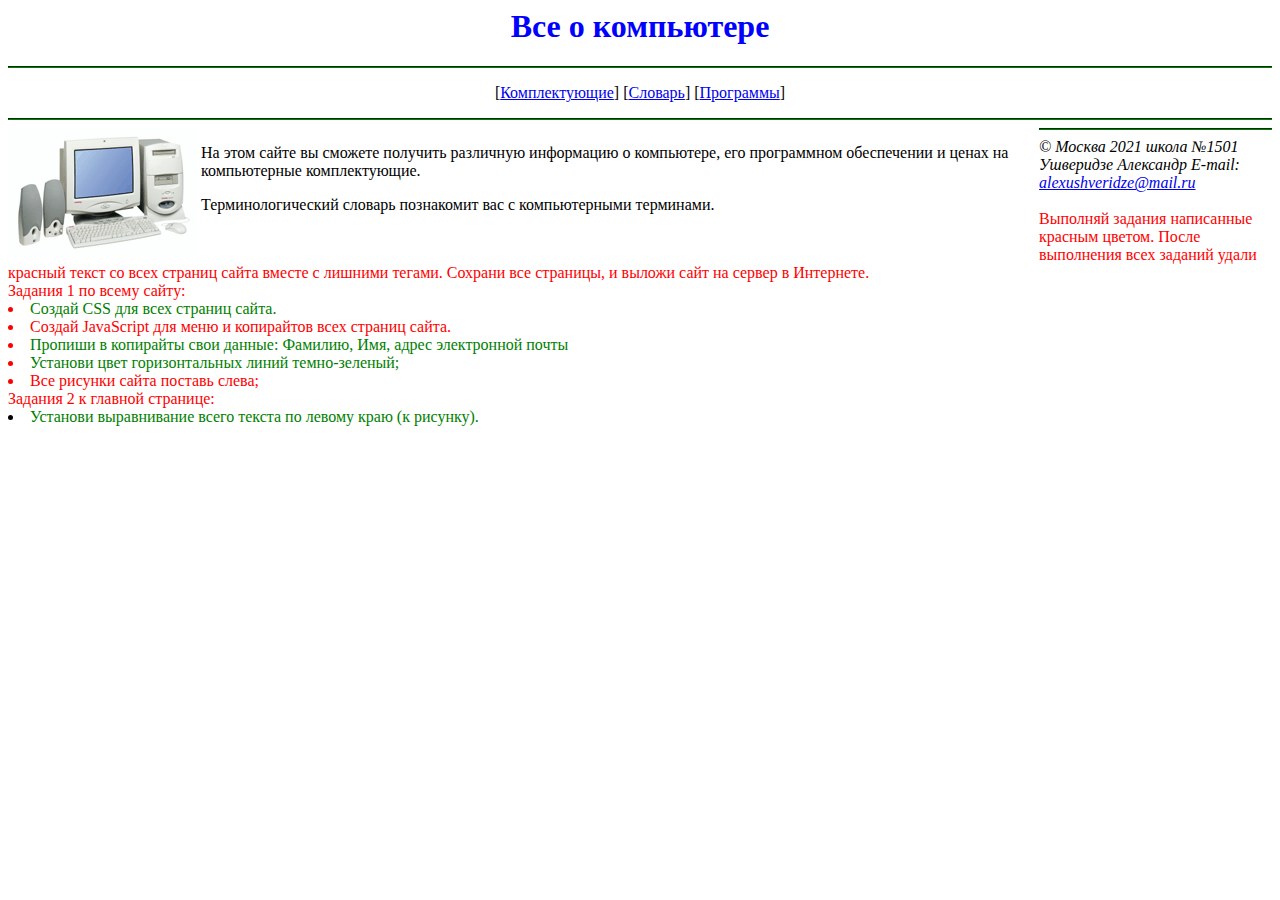
<file: WEB/index.htm>
<HTML>
<HEAD>
<TITLE>Всё о компьютере</TITLE>
<meta charset="utf-8">
 <link rel="stylesheet" href="style.css">
</HEAD>
<BODY>
<H1 ALIGN="center">
<FONT COLOR="#0000FF">
Все о компьютере
</FONT>
</H1>
<hr>
<P ALIGN="center">
[<A HREF="hardware.htm">Комплектующие</A>]
[<A HREF="glossary.htm">Словарь</A>]
[<A HREF="software.htm">Программы</A>]
</P>
<hr>
<!-- Два блока на сайте -->
<div style="width:100%;">             
    <div style="float:left;">
        <IMG SRC="computer.gif" ALT="Компьютер" align="left">
        <P>На этом сайте вы сможете получить различную информацию  о компьютере, его программном обеспечении и ценах на компьютерные комплектующие.</P>
        <P>Терминологический словарь познакомит вас с компьютерными терминами.</P>
    </div>

</div>

<hr>
<ADDRESS>&#169; Москва 2021 школа №1501 Ушверидзе Александр Е-mail: <A HREF="mailto:почтаученика@mail.ru">alexushveridze@mail.ru</A></ADDRESS>

<FONT COLOR="#FF0000" ALIGN="left">
   <BR> Выполняй задания написанные красным цветом.
    После выполнения всех заданий удали красный текст со всех страниц сайта вместе с лишними тегами.
    Cохрани все страницы, и выложи сайт на сервер в Интернете.
   <BR> Задания 1 по всему сайту:
   <LI> <FONT COLOR="green" ALIGN="left">Создай CSS для всех страниц сайта.</FONT>
   <LI> Создай JavaScript для меню и копирайтов всех страниц сайта.
   <LI> <FONT COLOR="green" ALIGN="left">Пропиши в копирайты свои данные: Фамилию, Имя, адрес электронной почты</FONT>
   <LI> <FONT COLOR="green" ALIGN="left">Установи цвет горизонтальных линий темно-зеленый;</FONT>
   <LI> Все рисунки сайта поставь слева;
   <BR> Задания 2 к главной странице:
   <LI> <FONT COLOR="green" ALIGN="left">Установи выравнивание всего текста по левому краю (к рисунку).</FONT>
</FONT>

</BODY>
</HTML>
</file>
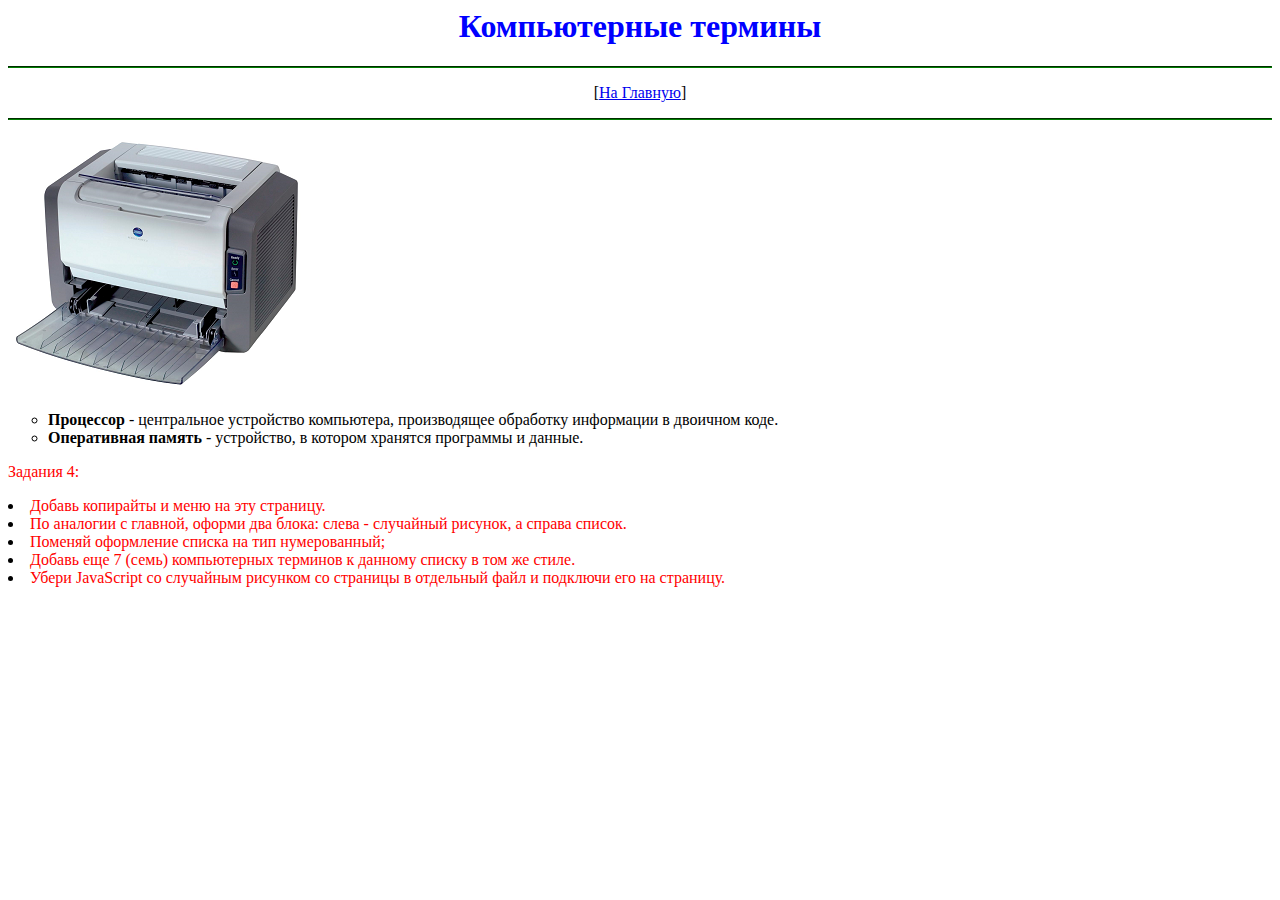
<file: WEB/glossary.htm>
<html>
<head>
<title>Словарь</title>
<meta charset="utf-8">
     <link rel="stylesheet" href="style.css">
</head>
<body>
<H1 ALIGN="center">
<FONT COLOR="blue">
Компьютерные термины
</FONT>
</H1>
<HR>
<P ALIGN="center">
[<A HREF="index.htm">На Главную</A>]
</P>
<HR>
<script language="JavaScript">
<!--
var a=Math.round(Math.random()*3)
image = new Array();
image[0]="img0.png"
image[1]="img1.png"
image[2]="img2.png"
image[3]="img3.png"
document.write ("<img src=" + image[a] + ">");
// -->
</script>
<UL TYPE="circle">
<LI><B>Процессор</B> - центральное устройство компьютера, производящее обработку информации в двоичном коде.
<LI><B>Оперативная память</B> - устройство, в котором хранятся программы и данные.
</UL>
<p>
<FONT COLOR="#FF0000" ALIGN="left">
Задания 4:
<LI> Добавь копирайты и меню на эту страницу.
<LI> По аналогии с главной, оформи два блока: слева - случайный рисунок, а справа список.
<LI> Поменяй оформление списка на тип нумерованный;
<LI> Добавь еще 7 (семь) компьютерных терминов к данному списку в том же стиле.
<LI> Убери JavaScript со случайным рисунком со страницы в отдельный файл и подключи его на страницу.
</FONT>
</body>
</html>
</file>
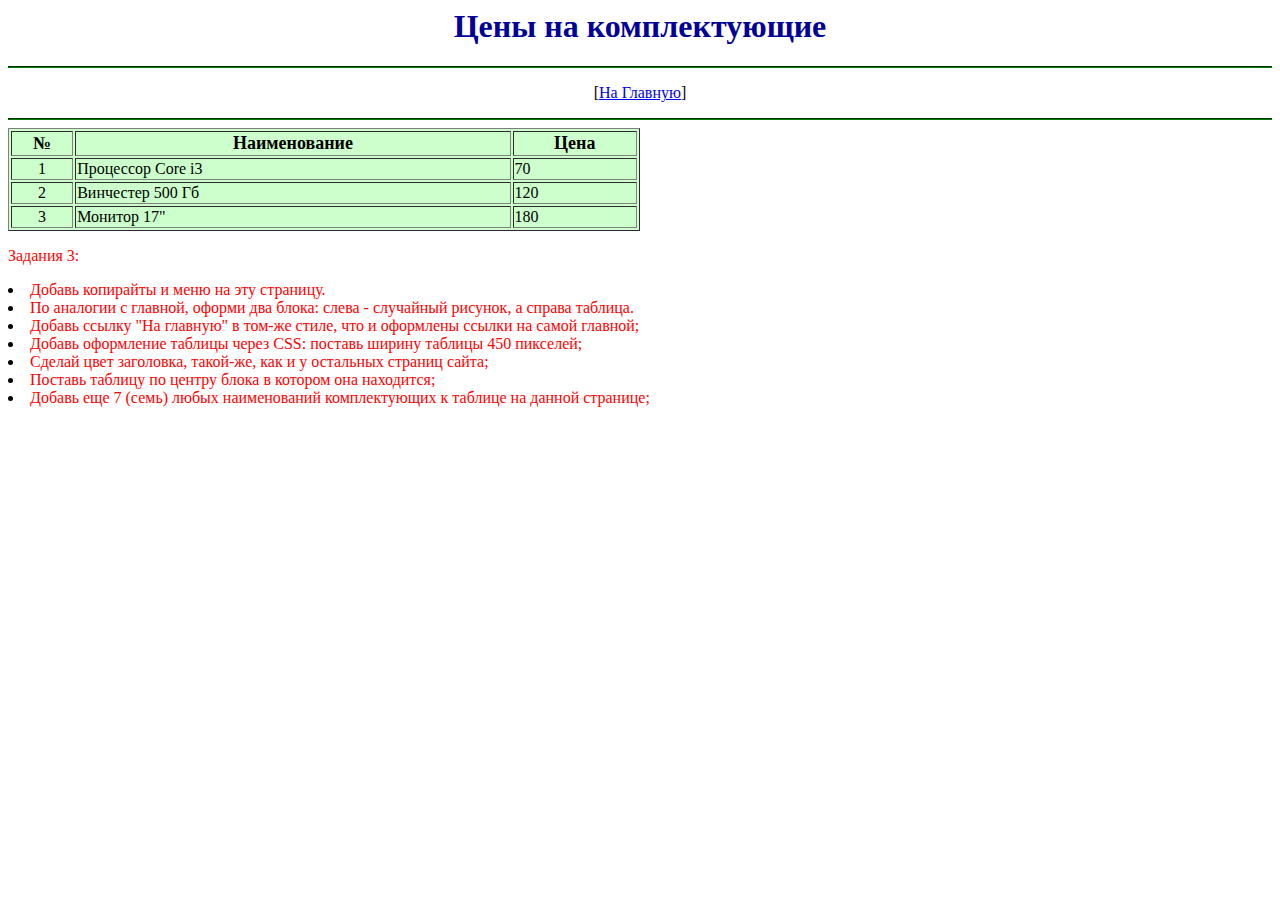
<file: WEB/hardware.htm>
<HTML>
<HEAD>
   <TITLE>Комплектующие</TITLE>
   <meta charset="utf-8">
    <link rel="stylesheet" href="style.css">
</HEAD>

<BODY>
<H1 ALIGN="center">
<FONT COLOR="#000099">Цены на комплектующие</FONT></H1>
<HR>
<P ALIGN="center">
[<A HREF="index.htm">На Главную</A>]
</P>
<HR>
<TABLE BORDER WIDTH="50%" BGCOLOR="#CCFFCC" >

<TR>
<TD WIDTH="10%" ALIGN="center"><B><FONT COLOR="#000000" SIZE=+1>№</FONT></B></TD>
<TD WIDTH="70%" ALIGN="center"><B><FONT SIZE=+1>Наименование</FONT></B></TD>
<TD WIDTH="20%" ALIGN="center"><B><FONT SIZE=+1>Цена</FONT></B></TD>
</TR>

<TR>

<TD ALIGN="center">1</TD>
<TD>Процессор Core i3</TD>
<TD>70</TD>
</TR>

<TR>
<TD ALIGN="center">2</TD>
<TD>Винчестер 500 Гб</TD>
<TD>120</TD>
</TR>

<TR>
<TD ALIGN="center">3</TD>
<TD>Монитор 17"</TD>
<TD>180</TD>
</TR>

</TABLE>

<p>
<FONT COLOR="#FF0000" ALIGN="left">
Задания 3:
<LI> Добавь копирайты и меню на эту страницу.
<LI> По аналогии с главной, оформи два блока: слева - случайный рисунок, а справа таблица.
<LI> Добавь ссылку "На главную" в том-же стиле, что и оформлены ссылки на самой главной;
<LI> Добавь оформление таблицы через CSS: поставь ширину таблицы 450 пикселей;
<LI> Сделай цвет заголовка, такой-же, как и у остальных страниц сайта;
<LI> Поставь таблицу по центру блока в котором она находится;
<LI> Добавь еще 7 (семь) любых наименований комплектующих к таблице на данной странице;
</FONT>

</BODY>
</HTML>
</file>
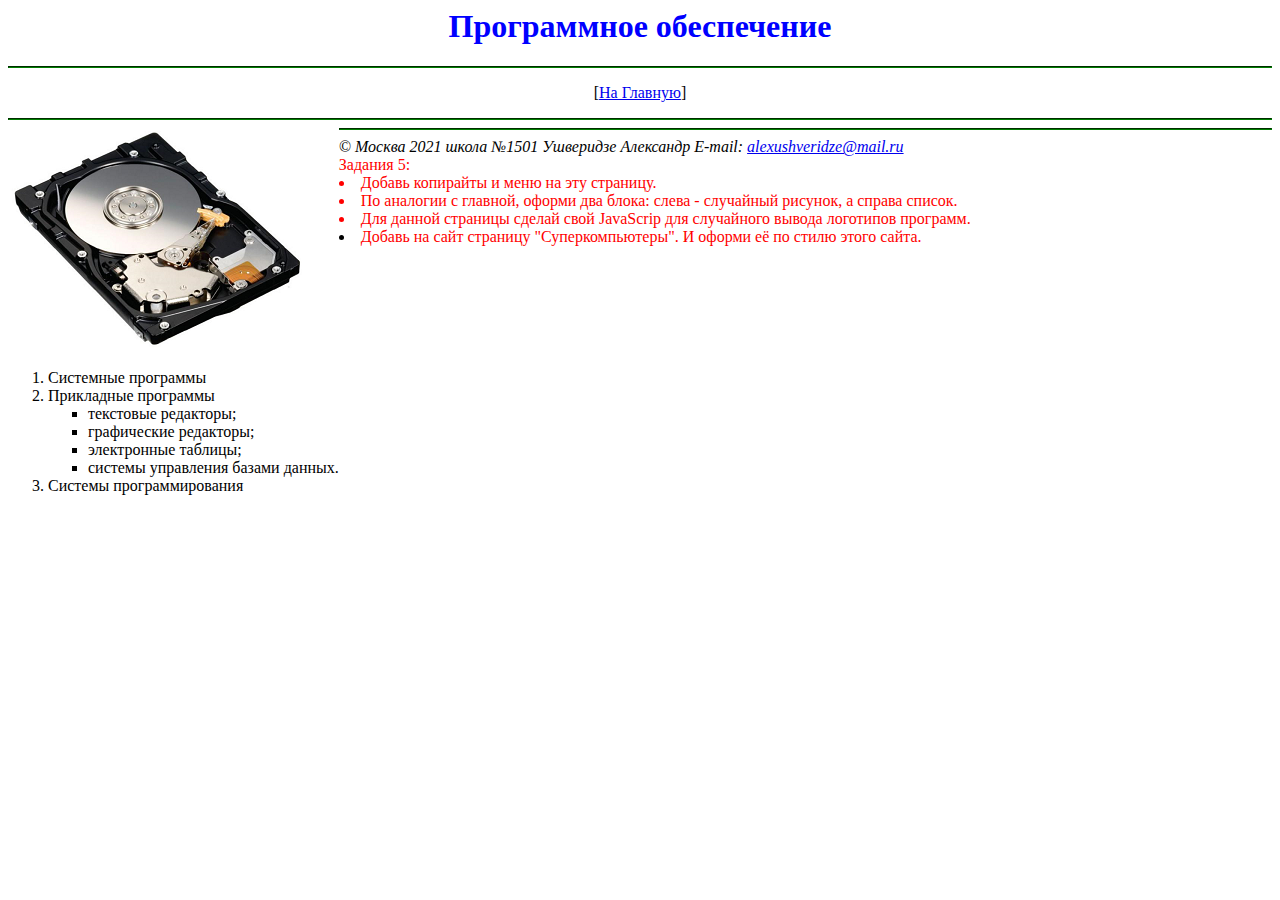
<file: WEB/software.htm>
<html>
<head>
<title>Программы</title>
<meta charset="utf-8">
     <link rel="stylesheet" href="style.css">
</head>
<body>
<H1 ALIGN="center">
<FONT COLOR="blue">
Программное обеспечение
</FONT>
</H1>
<HR>
<P ALIGN="center">
[<A HREF="index.htm">На Главную</A>]
</P>
<HR>
<div style="width:100%;">
    <div style="float:left;">
         <div style="display: inline">
             <script language="JavaScript" >
              <!--
              var a=Math.round(Math.random()*3)
              image = new Array();
              image[0]="img0.png"
              image[1]="img1.png"
              image[2]="img2.png"
              image[3]="img3.png"
              document.write ("<img src=" + image[a] + ">");
              // -->
              </script>
         </div>
         <div style="display: inline">
             <OL>
              <LI> Системные программы
              <LI> Прикладные программы
              <UL TYPE= "square">
              <LI> текстовые редакторы;
              <LI> графические редакторы;
              <LI> электронные таблицы;
              <LI> системы управления базами данных.
              </UL>
              <LI> Системы программирования
            </OL>
         </div>
    </div>
</div>


<hr>
<ADDRESS>&#169; Москва 2021 школа №1501 Ушверидзе Александр Е-mail: <A HREF="mailto:почтаученика@mail.ru">alexushveridze@mail.ru</A></ADDRESS>
<FONT COLOR="#FF0000" ALIGN="left">
Задания 5:
<LI> Добавь копирайты и меню на эту страницу.
<LI> По аналогии с главной, оформи два блока: слева - случайный рисунок, а справа список.
<LI> Для данной страницы сделай свой JavaScrip для случайного вывода логотипов программ.
<LI> Добавь на сайт страницу "Суперкомпьютеры". И оформи её по стилю этого сайта.
</FONT>
</body>
</html>
</file>
<file: WEB/style.css>
hr {
    border-color: green;
}
p {
    align: left;
}
</file>
